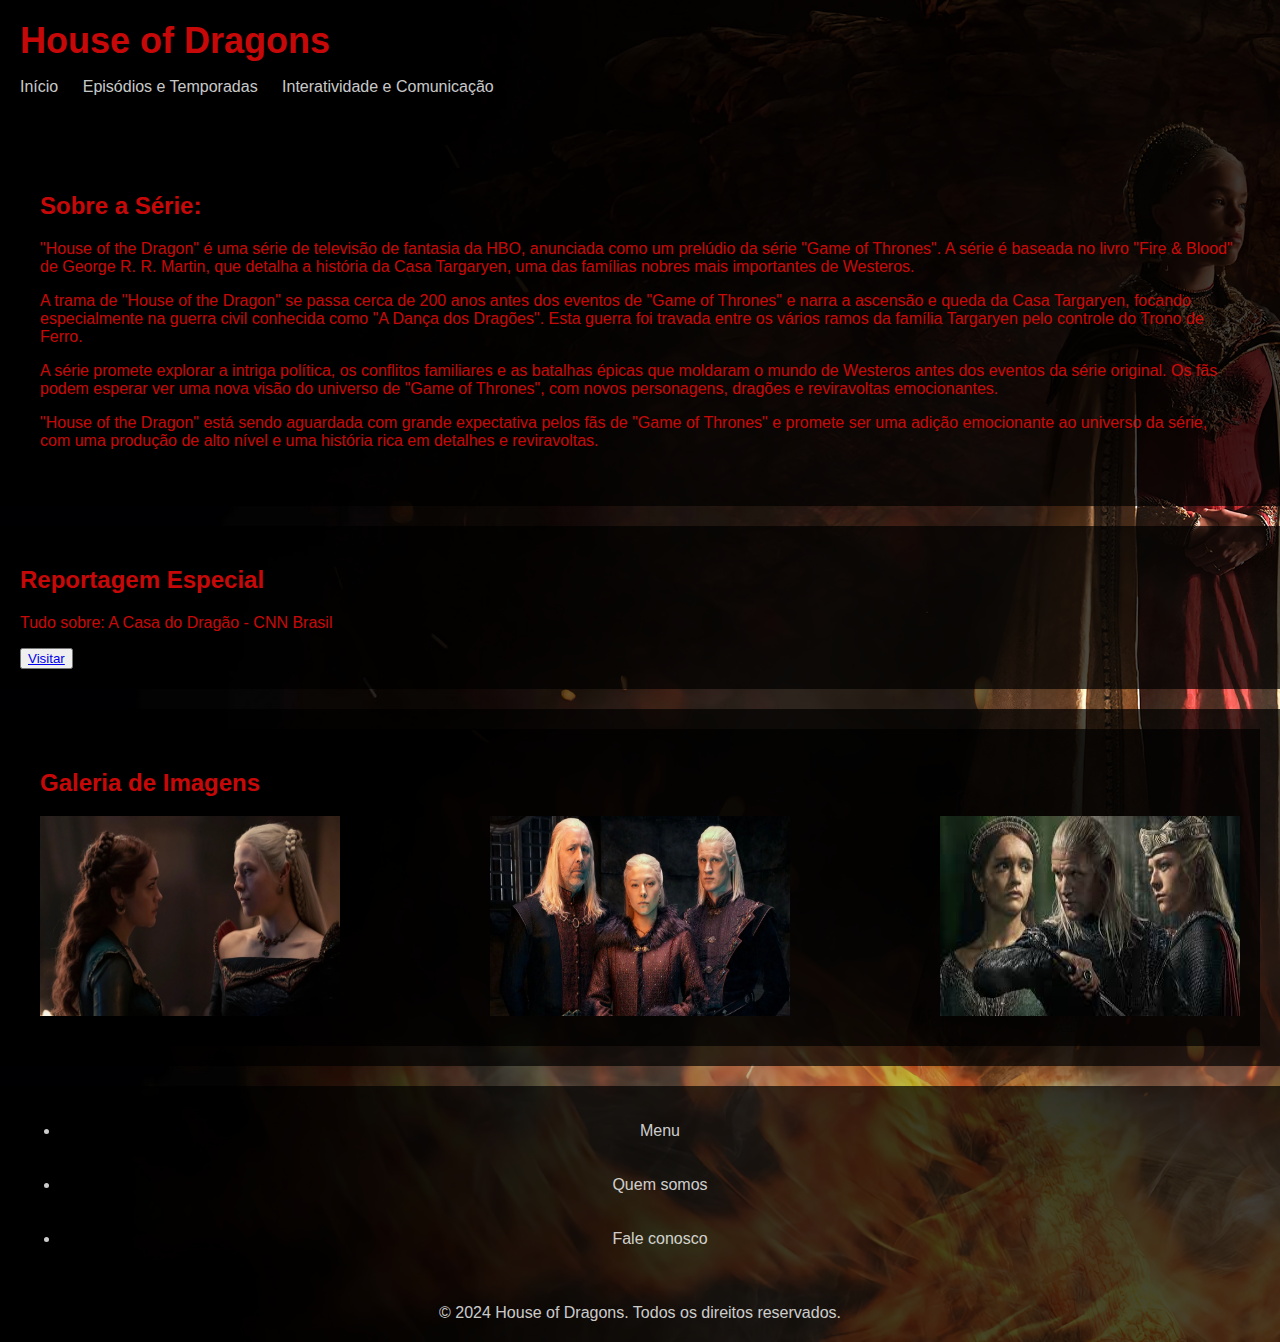
<file: index.html>
<!DOCTYPE html>
<html lang="pt-BR">
<head>
    <meta charset="UTF-8">
    <meta name="viewport" content="width=device-width, initial-scale=1.0">
    <title>House of Dragons</title>
    <link rel="stylesheet" type="text/css" href="styles.css">
</head>
<body>
    <header>
        <h1>House of Dragons</h1>
        <nav>
            <ul>
                <li><a href="index.html">Início</a></li>
                <li><a href="episódios.html">Episódios e Temporadas</a></li>
                <li><a href="Mais.html">Interatividade e Comunicação</a></li>
            </ul>
        </nav>
    </header>
   
    <section>
        <div id="content">
            <h2>Sobre a Série:</h2>
            <p>"House of the Dragon" é uma série de televisão de fantasia da HBO, anunciada como um prelúdio da série "Game of Thrones". A série é baseada no livro "Fire & Blood" de George R. R. Martin, que detalha a história da Casa Targaryen, uma das famílias nobres mais importantes de Westeros.</p>

            <p>A trama de "House of the Dragon" se passa cerca de 200 anos antes dos eventos de "Game of Thrones" e narra a ascensão e queda da Casa Targaryen, focando especialmente na guerra civil conhecida como "A Dança dos Dragões". Esta guerra foi travada entre os vários ramos da família Targaryen pelo controle do Trono de Ferro.</p>
            
            <p>A série promete explorar a intriga política, os conflitos familiares e as batalhas épicas que moldaram o mundo de Westeros antes dos eventos da série original. Os fãs podem esperar ver uma nova visão do universo de "Game of Thrones", com novos personagens, dragões e reviravoltas emocionantes.</p>
            
            <p>"House of the Dragon" está sendo aguardada com grande expectativa pelos fãs de "Game of Thrones" e promete ser uma adição emocionante ao universo da série, com uma produção de alto nível e uma história rica em detalhes e reviravoltas.</p>
        </div>
    </section>

    <section>
        <article>
            <h2>Reportagem Especial</h2>
            <p>Tudo sobre: A Casa do Dragão - CNN Brasil</p>
            <a href="https://www.cnnbrasil.com.br/tudo-sobre/a-casa-do-dragao/" target="_blank"></a>
            <button><a href="https://www.cnnbrasil.com.br/tudo-sobre/a-casa-do-dragao/" target="_blank">Visitar</a></button>
        </article>
        
    </section>

    <section>
        <aside>
            <h2>Galeria de Imagens</h2>
            <div class="image-gallery">
                <img src="fotos/1ca024e4-d1a0-4802-8cda-90950ceee43c.jpg" alt="imagem 1" width="300" height="200">
                <img src="fotos/house-of-the-dragon-viserys-rhaenyra-daemon-foto-divulgacao-hbo.jpg" alt="imagem 2" width="300" height="200">
                <img src="fotos/images.jpg" alt="imagem 3" width="300" height="200">
            </div>
        </aside>        
    </section>
    <footer id="rodape">
        <ul>
            <li><a href="">Menu</a></li> <br> <br>
            <li><a href="">Quem somos</a></li> <br> <br>
            <li><a href="">Fale conosco</a></li>
        </ul>  
    </footer>
    <footer>
        <a>&copy; 2024 House of Dragons. Todos os direitos reservados.</a>
    </footer>
</body>
</html>
</file>
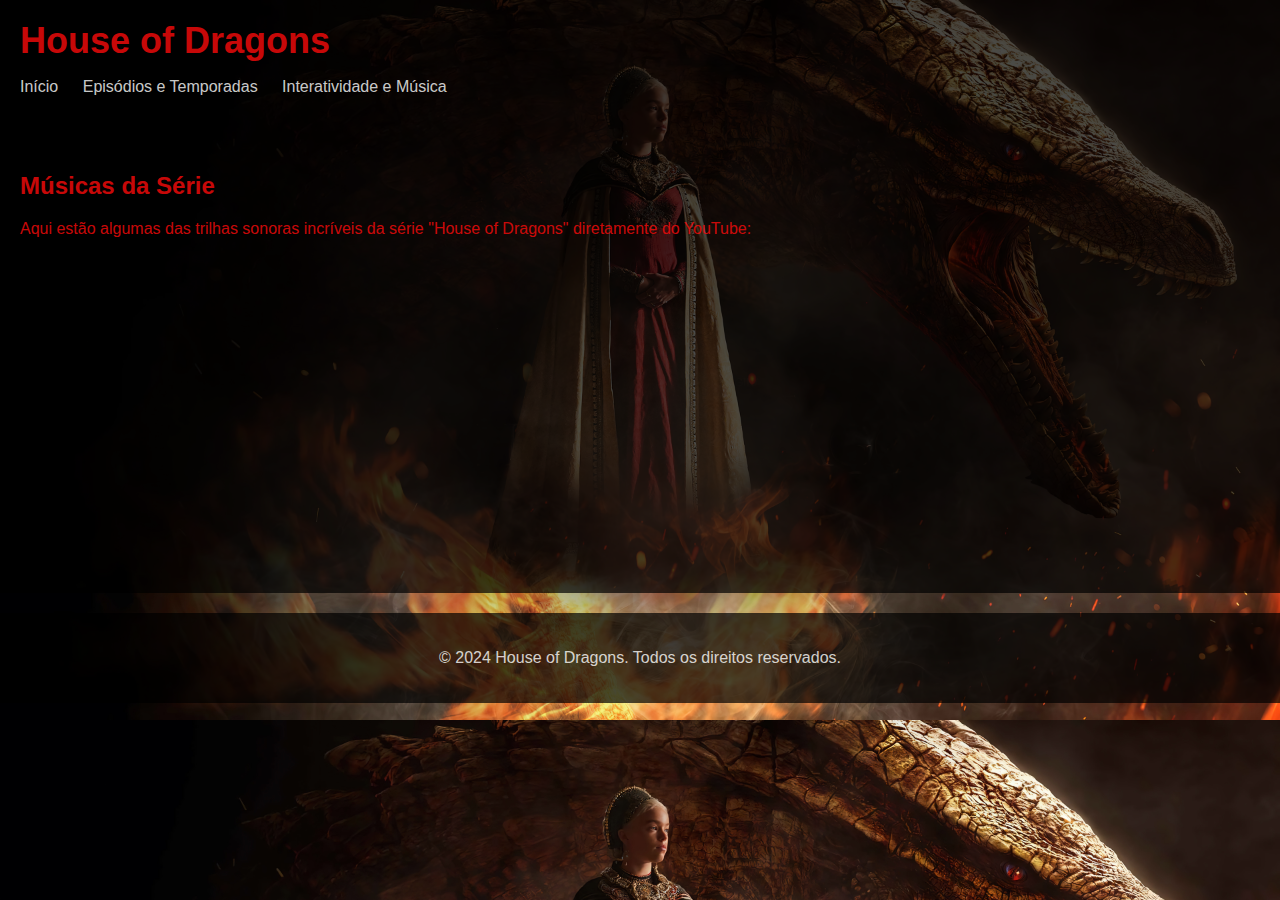
<file: atividade Tags - html.html>
<!DOCTYPE html>
<html lang="pt-BR">
<head>
    <meta charset="UTF-8">
    <meta name="viewport" content="width=device-width, initial-scale=1.0">
    <title>Interatividade e Música</title>
    <link rel="stylesheet" type="text/css" href="styles.css">
</head>
<body>
    <header>
        <h1>House of Dragons</h1>
        <nav>
            <ul>
                <li><a href="index.html">Início</a></li>
                <li><a href="episódios.html">Episódios e Temporadas</a></li>
                <li><a href="Mais.html">Interatividade e Música</a></li>
            </ul>
        </nav>
    </header>
    <section>
        <h2>Músicas da Série</h2>
        <p>Aqui estão algumas das trilhas sonoras incríveis da série "House of Dragons" diretamente do YouTube:</p>
        <iframe width="560" height="315" src="https://www.youtube.com/embed/0mmyZ4Y6NkM" frameborder="0" allow="autoplay; encrypted-media" allowfullscreen></iframe>
    </section>

    <footer>
        <p>&copy; 2024 House of Dragons. Todos os direitos reservados.</p>
    </footer>
</body>
</html>
</file>
<file: styles.css>
body {
    background-image: url('fotos/house-of-the-dragon-young-princess-rhaenyra-targaryen-4k-wallpaper-uhdpaper.com-964@0@g.jpg');
    background-size: cover;
    margin: 0;
    padding: 0;
    font-family: Arial, sans-serif;
    color: rgba(255, 11, 11, 0.8); 
}

header {
    background-color: rgba(0, 0, 0, 0.7); 
    padding: 20px;
}

header h1 {
    margin: 0;
    font-size: 36px;
}

nav ul {
    list-style-type: none;
    padding: 0;
}

nav ul li {
    display: inline;
    margin-right: 20px;
}

nav ul li a {
    color: rgba(255, 255, 255, 0.8); 
    text-decoration: none;
}

nav ul li a:hover {
    color: rgba(255, 69, 0, 0.8); 
}

#content {
    padding: 20px;
}

section {
    padding: 20px;
    background-color: rgba(0, 0, 0, 0.7); 
    margin-bottom: 20px;
}


aside {
    padding: 20px;
    background-color:  rgba(0, 0, 0, 0.7); 
}

.image-gallery {
    display: flex;
    justify-content: space-between;
}

.image-gallery img {
    margin-bottom: 10px;
}

footer {
    background-color: rgba(0, 0, 0, 0.7); 
    padding: 20px;
    color: rgba(255, 255, 255, 0.8);
    text-align: center;
}

footer a {
    color: rgba(255, 255, 255, 0.8); 
    text-decoration: none;
}

footer a:hover {
    color: rgba(255, 69, 0, 0.8); 
}
</file>
